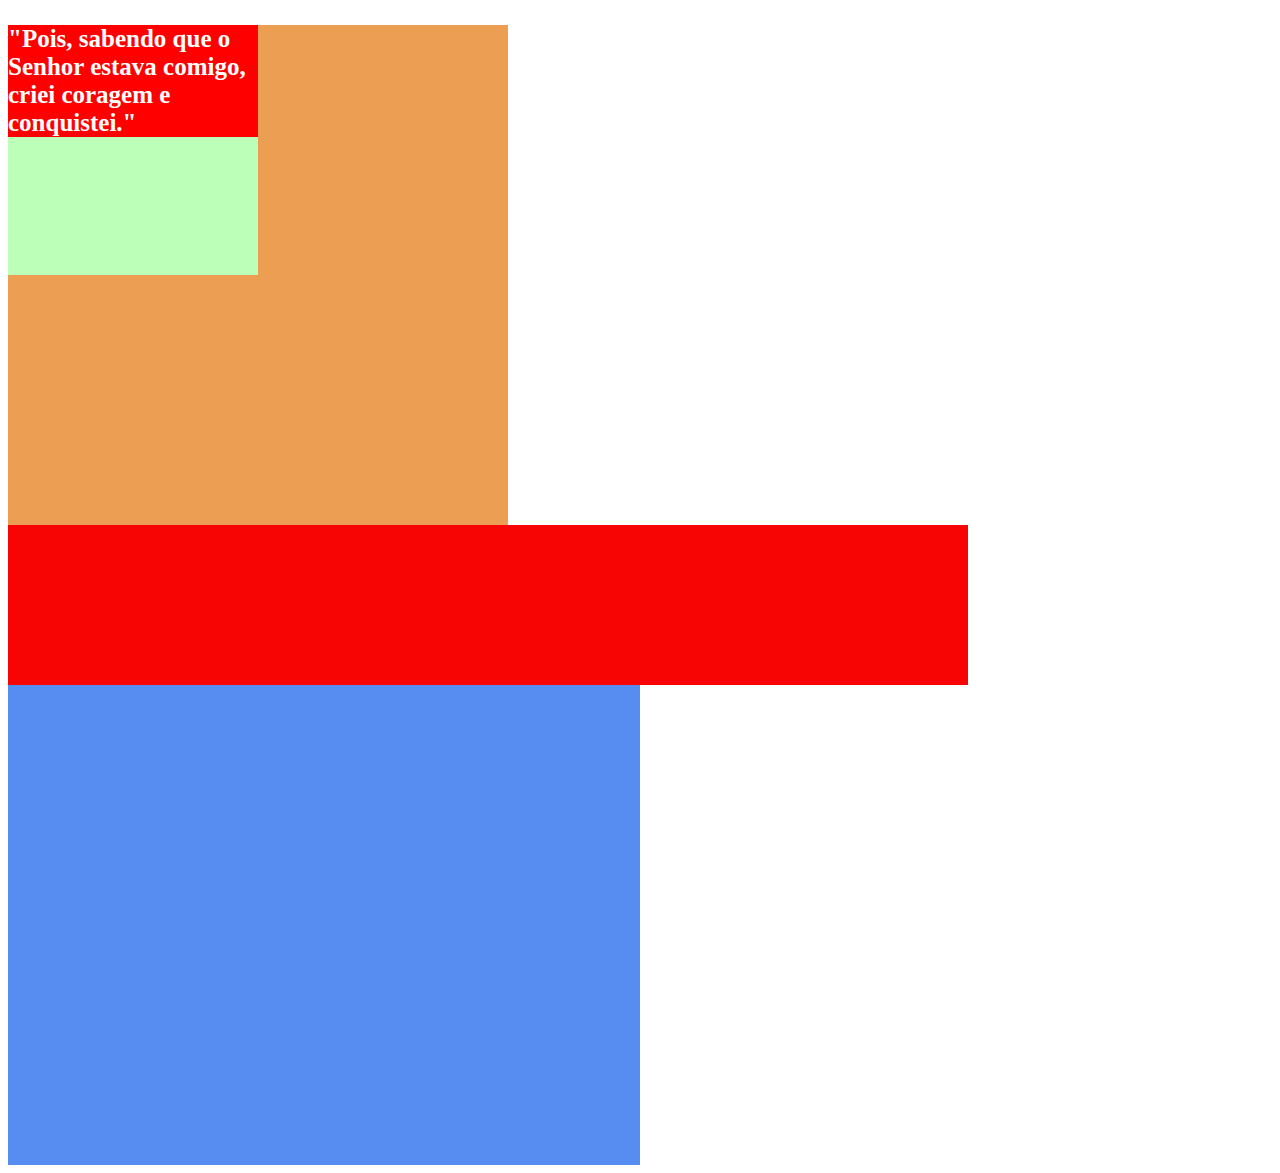
<file: index.html>
<!DOCTYPE html>
<html lang="en">

<head>
    <meta charset="UTF-8">
    <meta name="viewport" content="width=device-width, initial-scale=1.0">
    <title>Aula HTML/CSS</title>
</head>

<body>
    <div style="background-color: #ec9f53;
    width: 500px;
    height: 500px;">

        <div style="background-color: #bbffb9;
    width: 250px;
    height:250px;">
            <p style="color:white;
    background-color: red;
    font-size:25px;
    font: monospace;"> <strong>"Pois, sabendo que o Senhor estava comigo, criei coragem e conquistei."</strong>
            </p>
        </div>
    </div>
    <div style="width: 50%;
    height: 50vw;
    background-color: rgb(87, 141, 241);">
        <div style="height: 25%;
width: 75vw;
background-color: rgb(247, 4, 4);">

        </div>
    </div>
</body>

</html>
</file>
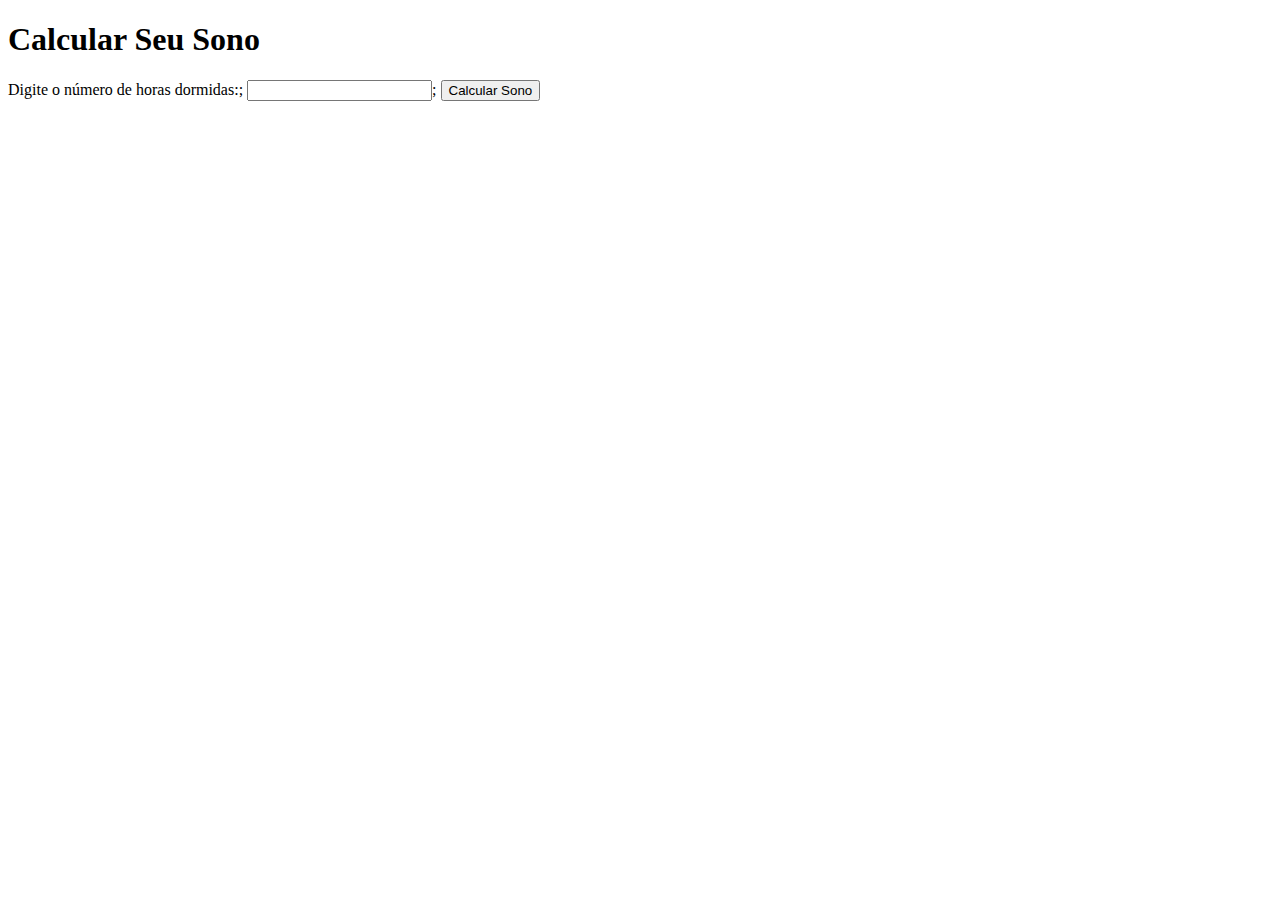
<file: Calcular sono.html>
<!DOCTYPE html>
<html lang="en">
<head>
    <meta charset="UTF-8">
    <meta name="viewport" content="width=<device-width>, initial-scale=1.0">
    <title>CALCULO DE SONO </title>
</head>
<body>
    <h1> Calcular Seu Sono </h1>

<span> Digite o número de horas dormidas:</span>;
      <input type="number" id="input_horas_dormidas">;

<button onclick=" Calcular_sono() ">
    Calcular Sono
</button>

<div id="Ler_sono">


</div>



</body>
</html>

<script>

function Calcular_sono(){


var Horasdormidas = Number(input_horas_dormidas.value);

var fase1 = Number(input_horas_dormidas.value * 0.05);

var fase2 = Number(input_horas_dormidas.value * 0.45);

var fase3 = Number(input_horas_dormidas.value * 0.30);

var faseREM = Number(input_horas_dormidas.value * 0.20); 

Ler_sono.innerHTML;

(` Ao dormir ${Horasdormidas} horas, você dormiu:
    ${fase1} horas na fase 1
    ${fase2} horas na fase 2
    ${fase3} horas na fase 3
    ${faseREM} horas na fase REM
    `)

}

</script>
</file>
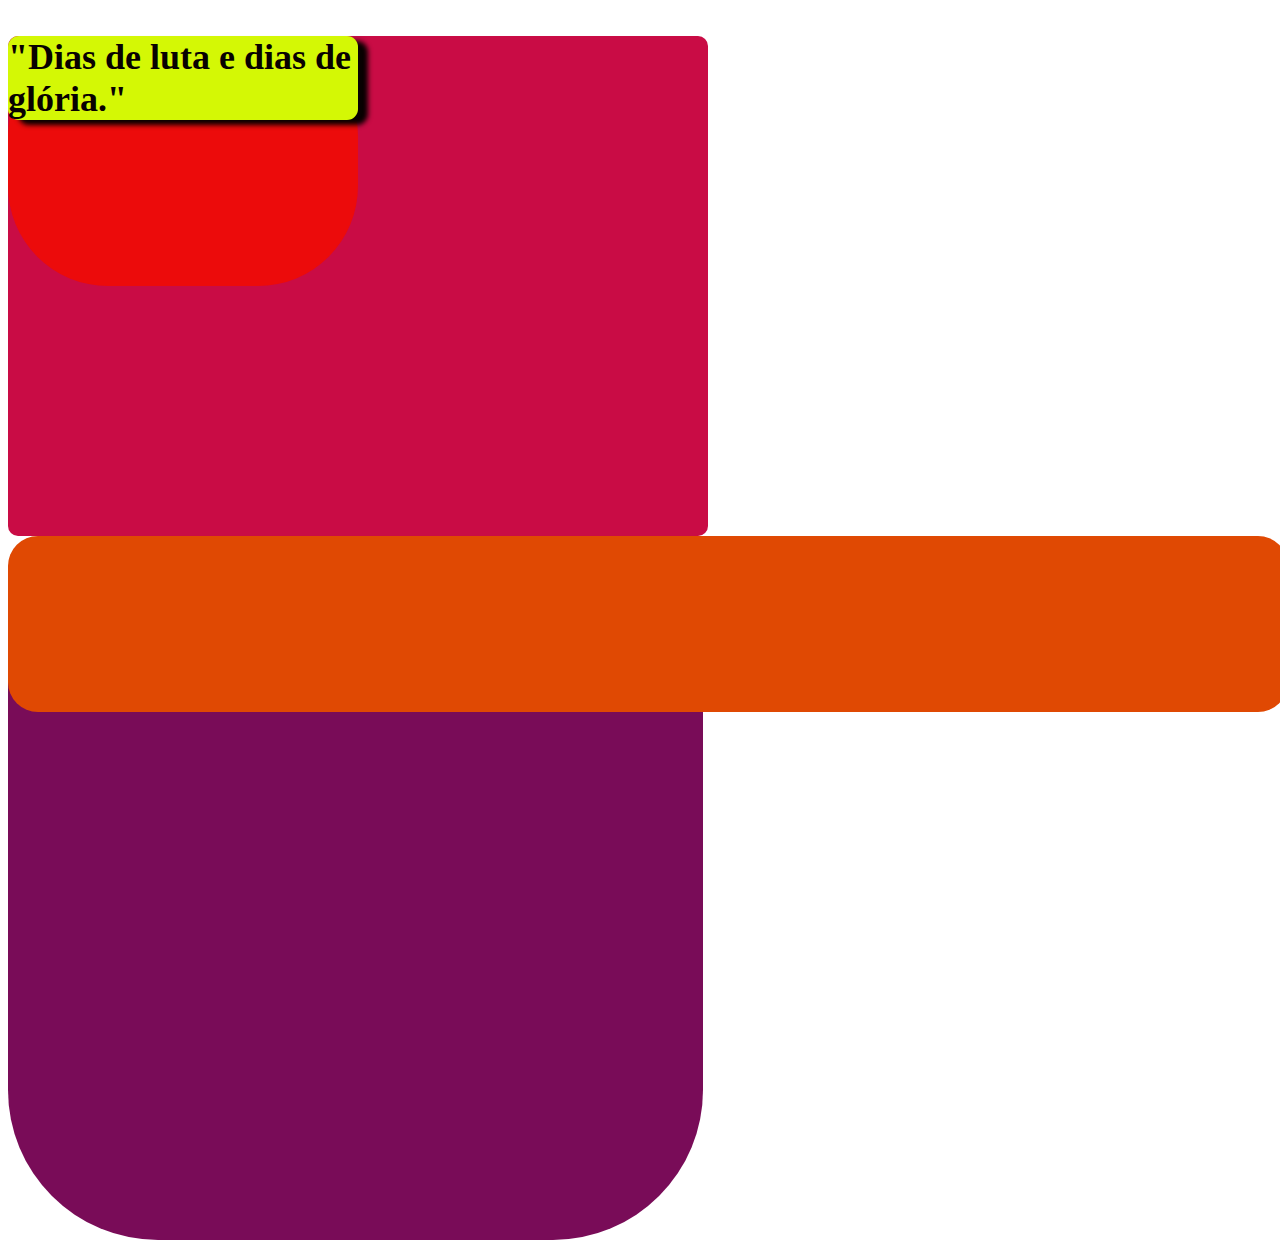
<file: index pt2.html>
<!DOCTYPE html>
<html lang="en">

<head>
    <meta charset="UTF-8">
    <meta name="viewport" content="width=device-width, initial-scale=1.0">
    <title>Aula HTML/CSS</title>
</head>

<body>
    <div style="background-color: #c90c45;
    width: 700px;
    height: 500px;
    border-radius: 10px;">

        <div style="background-color: #ec0b0b;
    width: 350px;
    height:250px;
    border-radius: 100px;">
            <p style="color:rgb(8, 1, 1);
    background-color: rgb(212, 248, 5);
    font-size: 36px;
    font: monospace;
    box-shadow: 10px 5px 5px;
    border-radius: 11px;"> <strong>"Dias de luta e dias de glória."</strong>
            </p>
        </div>
    </div>
    <div style="width: 55%;
    height: 55vw;
    background-color: rgb(121, 12, 88);
    border-radius: 150px;">
        <div style="height: 25%;
width: 100vw;
background-color: rgb(224, 73, 3);
border-radius: 30px;">

        </div>
    </div>
</body>

</html>
</file>
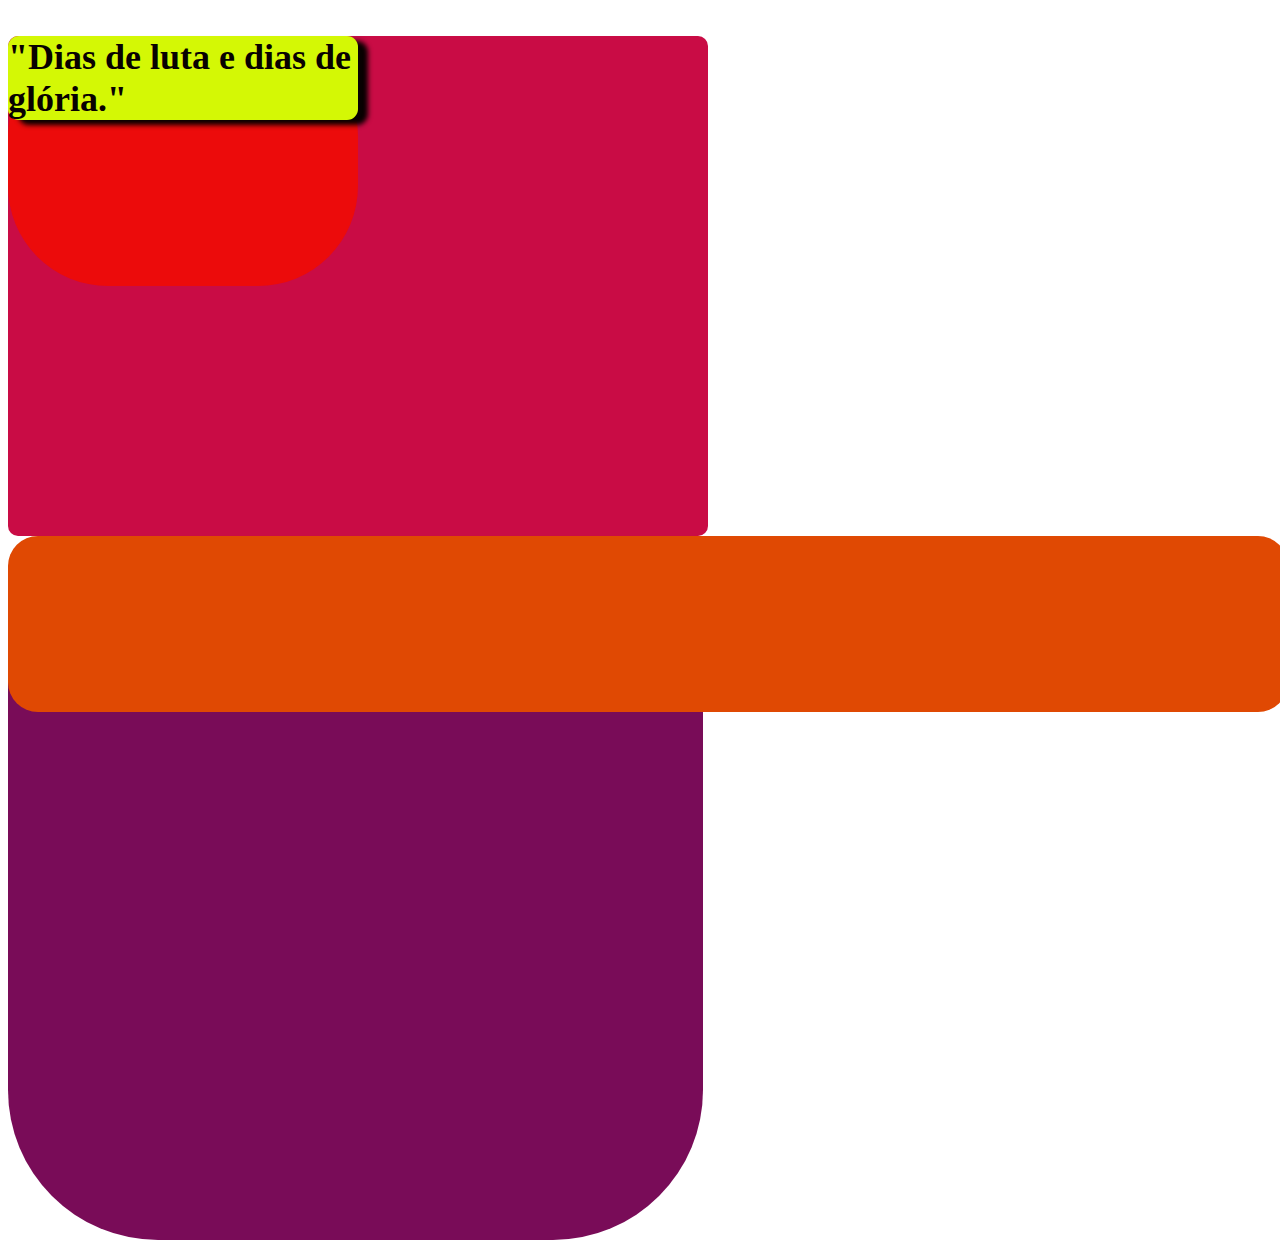
<file: index pt3.html>
<!DOCTYPE html>
<html lang="en">

<head>
    <meta charset="UTF-8">
    <meta name="viewport" content="width=device-width, initial-scale=1.0">
    <title>Aula HTML/CSS</title>
    <link rel="stylesheet" href="index pt3.css">
</head>

<body>
    <div class="div_pai">

        <div class="div_filha">
            <p class="paragrafo"> <strong>"Dias de luta e dias de glória."</strong>
            </p>
        </div>
    </div>
    <div class="div_mae">
        <div class="div_filho2">

        </div>
    </div>
</body>

</html>
</file>
<file: index pt3.css>
.div_pai {
    background-color: #c90c45;
    width: 700px;
    height: 500px;
    border-radius: 10px;
}

.div_filha {
    background-color: #ec0b0b;
    width: 350px;
    height: 250px;
    border-radius: 100px;
}

.paragrafo {
    color: rgb(8, 1, 1);
    background-color: rgb(212, 248, 5);
    font-size: 36px;
    font: monospace;
    box-shadow: 10px 5px 5px;
    border-radius: 11px;
}

.div_mae {
    width: 55%;
    height: 55vw;
    background-color: rgb(121, 12, 88);
    border-radius: 150px;
}

.div_filho2 {
    height: 25%;
width: 100vw;
background-color: rgb(224, 73, 3);
border-radius: 30px;
}
</file>
